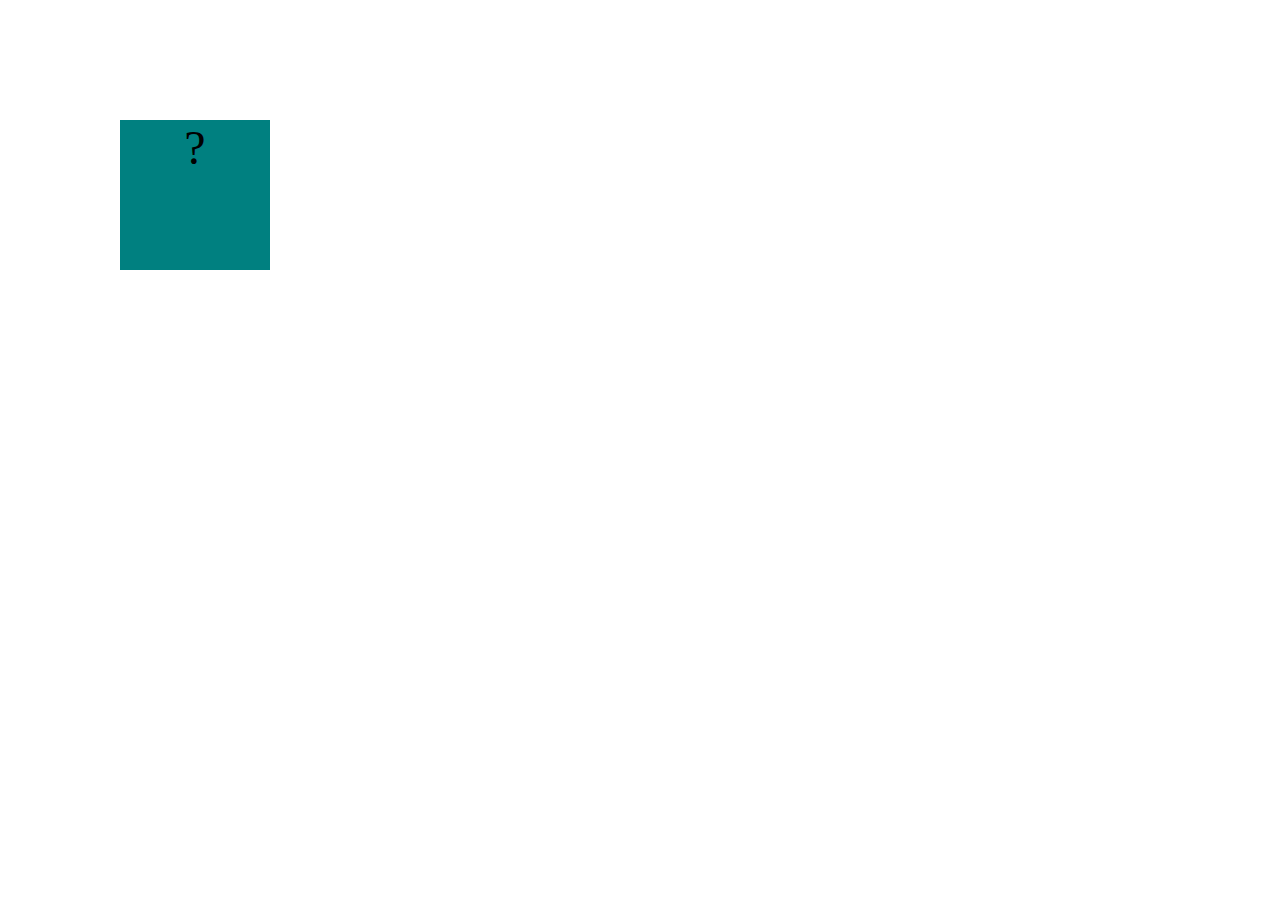
<file: fsd-projects/bouncing-box/index.html>
<!DOCTYPE html>
<html>

<head>
	<meta charset="utf-8">
	<title>Bouncing Box</title>
	<script src="jquery.min.js"></script>
	<style>
		.box {
			width: 150px;
			height: 150px;
			background-color: teal;
			background-image: url("https://media.tenor.com/zH-prIWKzFAAAAAM/lebron-james.gif");
			font-size: 300%;
			text-align: center;
			user-select: none;
			display: block;
			position: absolute;
			top: 100px;
			/* Change me! */
			left: 0px;
		}

		.board {
			height: 100vh;
		}
	</style>
	<!-- 	<script src="//cdnjs.cloudflare.com/ajax/libs/jquery/2.1.1/jquery.min.js"></script> -->

</head>

<body class="board">
	<!-- HTML for the box -->
	<div class="box">?</div>

	<script>
		(function () {
			'use strict'
			/* global jQuery */

			//////////////////////////////////////////////////////////////////
			/////////////////// SETUP DO NOT DELETE //////////////////////////
			//////////////////////////////////////////////////////////////////

			var box = jQuery('.box');	// reference to the HTML .box element
			var board = jQuery('.board');	// reference to the HTML .board element
			var boardWidth = board.width();	// the maximum X-Coordinate of the screen

			// Every 50 milliseconds, call the update Function (see below)
			setInterval(update, 50);

			// Every time the box is clicked, call the handleBoxClick Function (see below)
			box.on('click', handleBoxClick);

			// moves the Box to a new position on the screen along the X-Axis
			function moveBoxTo(newPositionX, newPositionY) {
				box.css("left", newPositionX);
				box.css("top", newPositionY);
			}

			// changes the text displayed on the Box
			function changeBoxText(newText) {
				box.text(newText);
			}

			//////////////////////////////////////////////////////////////////
			/////////////////// YOUR CODE BELOW HERE /////////////////////////
			//////////////////////////////////////////////////////////////////

			// TODO 2 - Variable declarations 
			var positionX = 0;
			var positionY = 0;
			var points = 0;
			var speedX = 10;			
			var speedY = 10;
			var boardHeight = jQuery(window).height();
			/* 
			This Function will be called 20 times/second. Each time it is called,
			it should move the Box to a new location. If the box drifts off the screen
			turn it around! 
			*/
			function update() {
				if (positionX > boardWidth) {
					speedX *= -1;
				} else if (positionX < 0) {
					speedX *= -1;
				}
				if (positionY > boardHeight) {
					speedY *= -1;
				} else if (positionY < 0) {
					speedY *= -1;
				}
				speedX = 10 * points + 10;
				speedY = 10 * points + 10;
				moveBoxTo(positionX, positionY);
				positionX += speedX;
				positionY += speedY;
			};

			/* 
			This Function will be called each time the box is clicked. Each time it is called,
			it should increase the points total, increase the speed, and move the box to
			the left side of the screen.
			*/
			function handleBoxClick() {
				points++;
				changeBoxText(points);
				positionX = Math.random() * 1000;
				positionY = Math.random() * 1000;


			};





		})();
	</script>
</body>

</html>
</file>
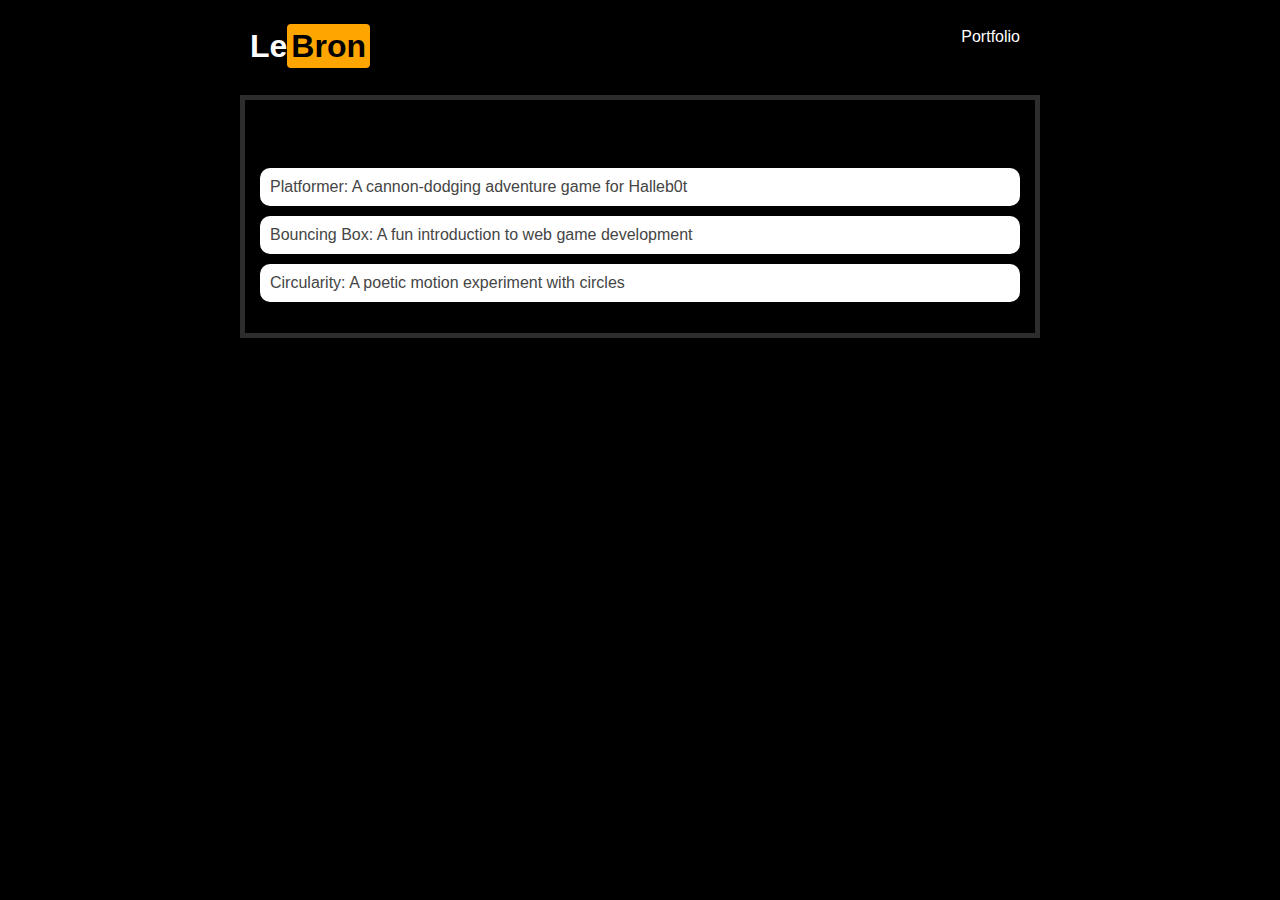
<file: portfolio.html>
<!DOCTYPE html>
<html>
    <head>
        <title>Lebron's Portfolio</title>
        <link rel="stylesheet" href="style.css" />
    </head>
    <body>
        <div id="all-contents">
            <nav>
                <h1>
                    <a href="index.html">Le<span>Bron</span></a>
                </h1>
                <ul id="nav-ul">
                    <li class="nav-li">
                    </li>
                    <li class="nav-li">
                        <a href="portfolio.html">Portfolio</a>
                    </li>
                </ul>
            </nav>
            <main>
                <div class="content">
                    <h1 id="portHeader">Portfolio</h1>
                    <ul id="portfolio">
                        <li>
                            <a href="fsd-projects/platformer/">Platformer: A cannon-dodging adventure game for Halleb0t</a>
                          </li>
                          <li>
                            <a href="fsd-projects/bouncing-box/">Bouncing Box: A fun introduction to web game development</a>
                          </li>
                          <li>
                            <a href="fsd-projects/circularity/">Circularity: A poetic motion experiment with circles</a>
                          </li>
                    </ul>
                </div>
            </main>
        </div>
    </body>
</html>
</file>
<file: style.css>
body {
    background: rgb(0, 0, 0);
    color: rgb(45, 45, 45);
    padding: 10px;
    font-family: Arial, sans-serif;
}

#all-contents {
    max-width: 800px;
    margin: auto;
}

/* navigation menu */
nav {
    background: rgb(0, 0, 0);
    margin: 0 auto;
    display: flex;
    padding: 10px;
    text-align: center;
    font-family: Arial, sans-serif;
}

h1 {
    display: flex;
    align-items: center;
    color: rgb(255, 255, 255);
    flex: 1;
    margin: 0;
}

#nav-ul {
    list-style-type: none;
    margin: 0;
    padding: 0;
    display: flex;
}

.nav-li {
    display: inline-block;
    padding: 0 10px;
    text-align: center;
}

a {
    text-decoration: none;
    color: #ffffff;
}

/* main container area beneath menu */
main {
    background: rgb(0, 0, 0);
    display: flex;
    margin-top: 20px;
    border-style: solid;
    border-width: 5px;
}

.sidebar {
    margin-right: 25px;
    padding: 10px;
}

.sidebar-img {
    width: 500px;
}

.content {
    flex: 1;
    padding: 15px;
}

/* interests section styles */
#interests {
    border: 4px silver ridge;
    padding: 8px;
    margin-top: 20px;
}

h2, h3 {
    color: rgb(255, 255, 255);
}

p {
    color: rgb(255, 255, 255);
}

span {
    background: orange;
    color: black;
    padding: 4px;
    border-radius: 4px;
}

.content h1 {
    color: black;
  }
  
#portfolio {
    list-style-type: none;
    padding-left: 0;
    color: white;
  }
  
#portfolio li {
    background: #fff;
    padding: 10px;
    border-radius: 10px;
    margin-bottom: 10px;
  }
  
#portfolio li:hover {
    background: #eee;
  }
  
#portfolio a {
    text-decoration: none;
    color: #454545;
  }

@media screen and (min-width: 120px) and (max-width: 1080px) {
    main {
      height: 100ch;
      zoom: 1.5;
      display: grid;
    }
  
    h1 {
      font-size: 44px;
    }
  
    h2 {
      font-size: 42px;
    }
  
    h3 {
      font-size: 36px;
    }
  
    #all-contents {
      height: 100ch;
      margin: none;
    }
  
    a {
      font-size: 42px;
    }
  
    .sidebar {
      margin-right: 0px;
      justify-content: center;
      align-items: center;
    }
  
    .sidebar-img {
      width: 100%;
    }
  
    p,
    li {
      font-size: 24px;
    }
  
    .content {
      align-content: center;
      justify-content: center;
    }
  }
</file>
